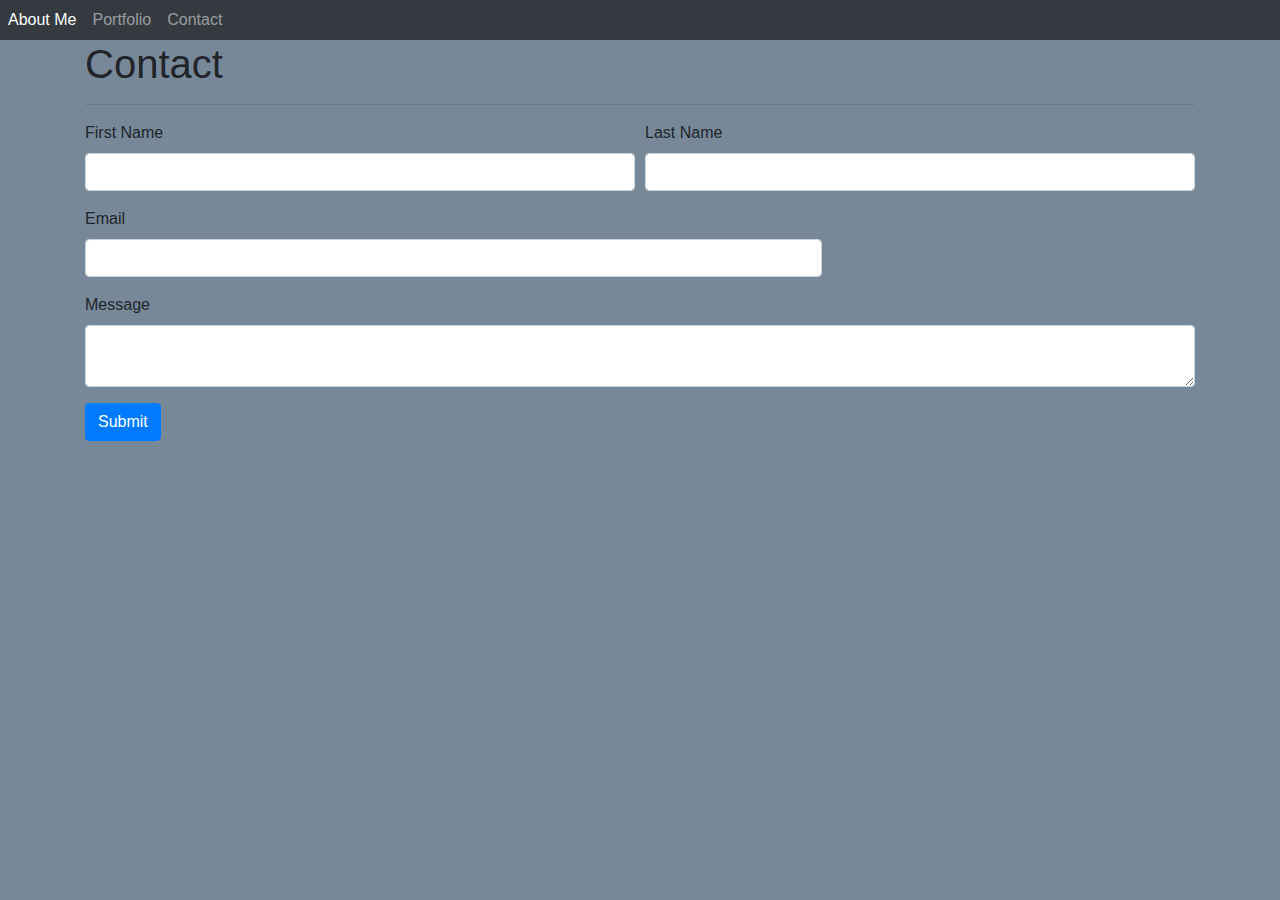
<file: contact.html>
<!DOCTYPE html>
<html lang="en">
<head>
    <meta charset="UTF-8">
    <meta name="viewport" content="width-devive-width, initial-scale-1">
    <link rel="stylesheet" href="https://stackpath.bootstrapcdn.com/bootstrap/4.4.1/css/bootstrap.min.css" integrity="sha384-Vkoo8x4CGsO3+Hhxv8T/Q5PaXtkKtu6ug5TOeNV6gBiFeWPGFN9MuhOf23Q9Ifjh" crossorigin="anonymous">
    

    <title>Contact</title>
</head>
<body style="background-color: lightslategrey;">
    
    <nav class="navbar-expand-md navbar-dark bg-dark">
    

        <button type="button" class="navbar-toggler" data-toggle="collapse" data-target="#navbarCollapse">
            <span class="navbar-toggler-icon"></span>

        </button>
        <div class="collapse navbar-collapse" id="navbarCollapse">

            <div class="navbar-nav">

                <a href="index.html" class="nav-item nav-link active">About Me</a>
                <a href="portfolio.html" target="_blank" class="nav-item nav-link">Portfolio</a>
                <a href="contact.html" target="_blank" class="nav-item nav-link">Contact</a>
                
            </div>
        </div>
    </nav>
    
    <div class="container">
        
        <div class="row">
            <div class="col-sm-12">
                <h1>Contact</h1>
                <hr>
            </div>
        </div>
        <form action="mailto: paul.jacksonjr1@gmail.com" method="post" enctype="text/plain">
            
            <section class="form-row">

                <div class="form-group col-md-6">
                    <label for="inputName">First Name</label>
                    <input name="firstName" type="name" class="form-control" id="inputName">
                 </div>


                <div class="form-group col-md-6">
                    <label for="inputName">Last Name</label>

                    <input name="lastName"type="name" class="form-control" id="inputName">
                </div>
             </section>
            
            <section class="form-row">

                <div class="form-group col-md-8">

                    <label for="inputEmail4">Email</label>

                    <input name="email" type="email" class="form-control" id="inputEmail4">
                </div>
            </section>
            

            <section class="form-row">

                <div class="form-group col-lg-12">

                    <label for="inputMessage">Message</label>

                    <textarea name="message" type="text" class="form-control" id="inputMessage"></textarea>
                </div>
            
                <div class="col-sm-3">
                    <button id="submitBtn" type="submit" class="btn btn-primary">Submit</button>
                </div>
                </section>

        </form>
        
    </div>
</file>
